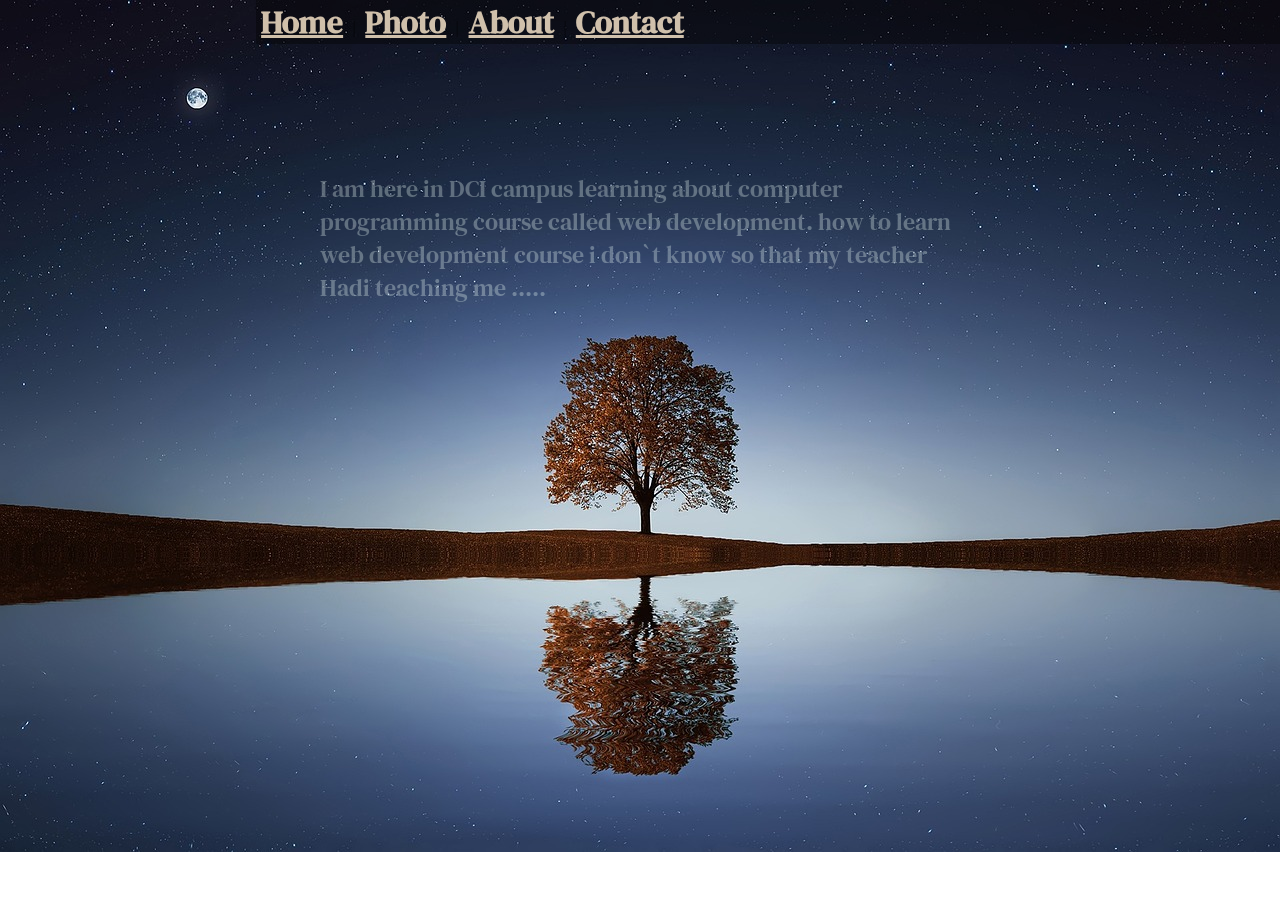
<file: index.html>
<!DOCTYPE html>
<html>
  <head>
    <title>final project</title>
    <meta charset="utf-8" />
    <link rel="stylesheet" href="./css/mystyle.css" type="text/css" />
    <link
      href="https://fonts.googleapis.com/css?family=DM+Serif+Text&display=swap"
      rel="stylesheet"
    />
  </head>

  <body id="home">
    <div class="nav">
      <a href="#">Home</a> | <a href=" ./html/photo.html">Photo</a> |
      <a href=" ./html/about.html">About</a> |
      <a href=" ./html/contact.html">Contact</a>
    </div>
    <div class="main">
      I am here in DCI campus learning about computer programming course called
      web development. how to learn web development course i don`t know so that
      my teacher Hadi teaching me .....
    </div>
  </body>
</html>
</file>
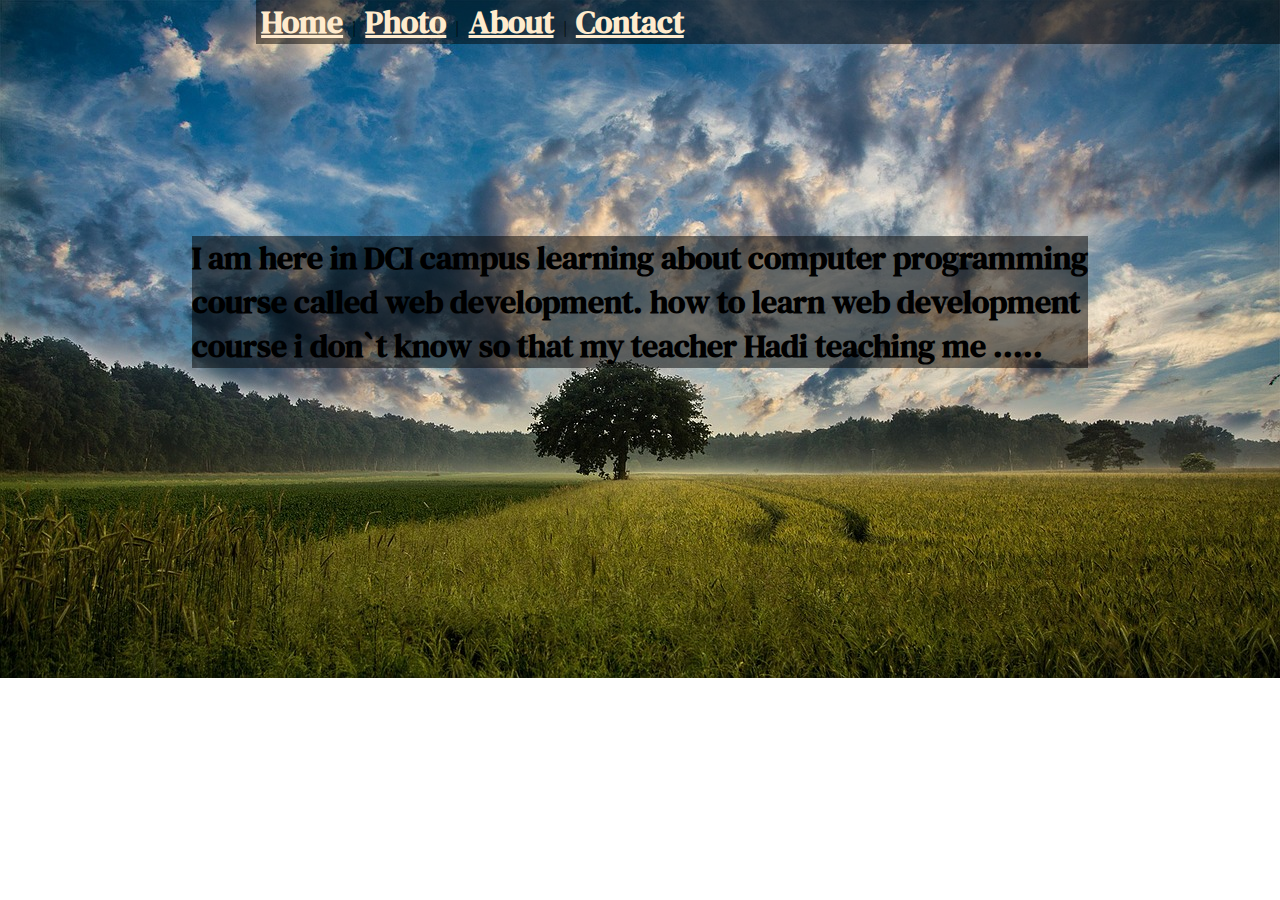
<file: html/about.html>
<!DOCTYPE html>
<head>
  <title>final project</title>
  <meta charset="utf-8" />
  <link rel="stylesheet" href="../css/mystyle.css" type="text/css" />

  <link
      href="https://fonts.googleapis.com/css?family=DM+Serif+Text&display=swap"
      rel="stylesheet"
    />



</head>

<body id="about">
  <div class="nav">
    <a href="../index.html">Home</a> | <a href=" ./Photo.html">Photo</a> |
    <a href=" ./about.html">About</a> |
    <a href=" ./contact.html">Contact</a>
  </div>
  <div id="about-div">
  <h1>I am here in DCI campus learning about computer programming course called
      web development. how to learn web development course i don`t know so that my
      teacher Hadi teaching me .....
    </h1>
  </div>

    
</body>
</html>
</file>
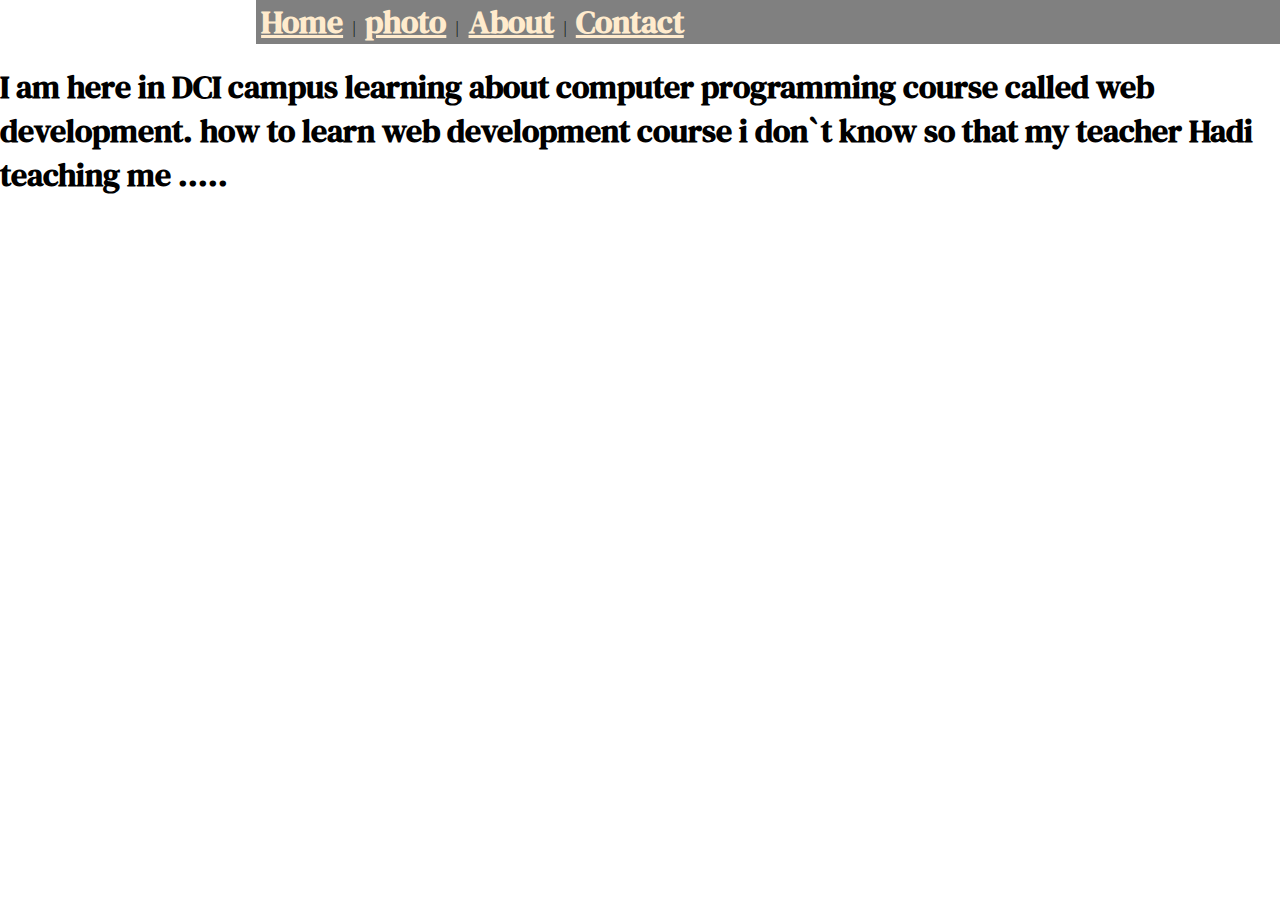
<file: html/aboutme.html>
<!DOCTYPE html>
<head>
  <title>final project</title>
  <meta charset="utf-8" />
  <link rel="stylesheet" href="../css/mystyle.css" type="text/css" />

  <link
      href="https://fonts.googleapis.com/css?family=DM+Serif+Text&display=swap"
      rel="stylesheet"
    />



</head>

<body>
  <div class="nav">
    <a href="../index.html">Home</a> | <a href=" ./Photo.html">photo</a> |
    <a href=" ./about.html">About</a> |
    <a href=" ./contact.html">Contact</a>
  </div>
  <h1>I am here in DCI campus learning about computer programming course called
      web development. how to learn web development course i don`t know so that my
      teacher Hadi teaching me .....
    </h1>
</body>
</html>
</file>
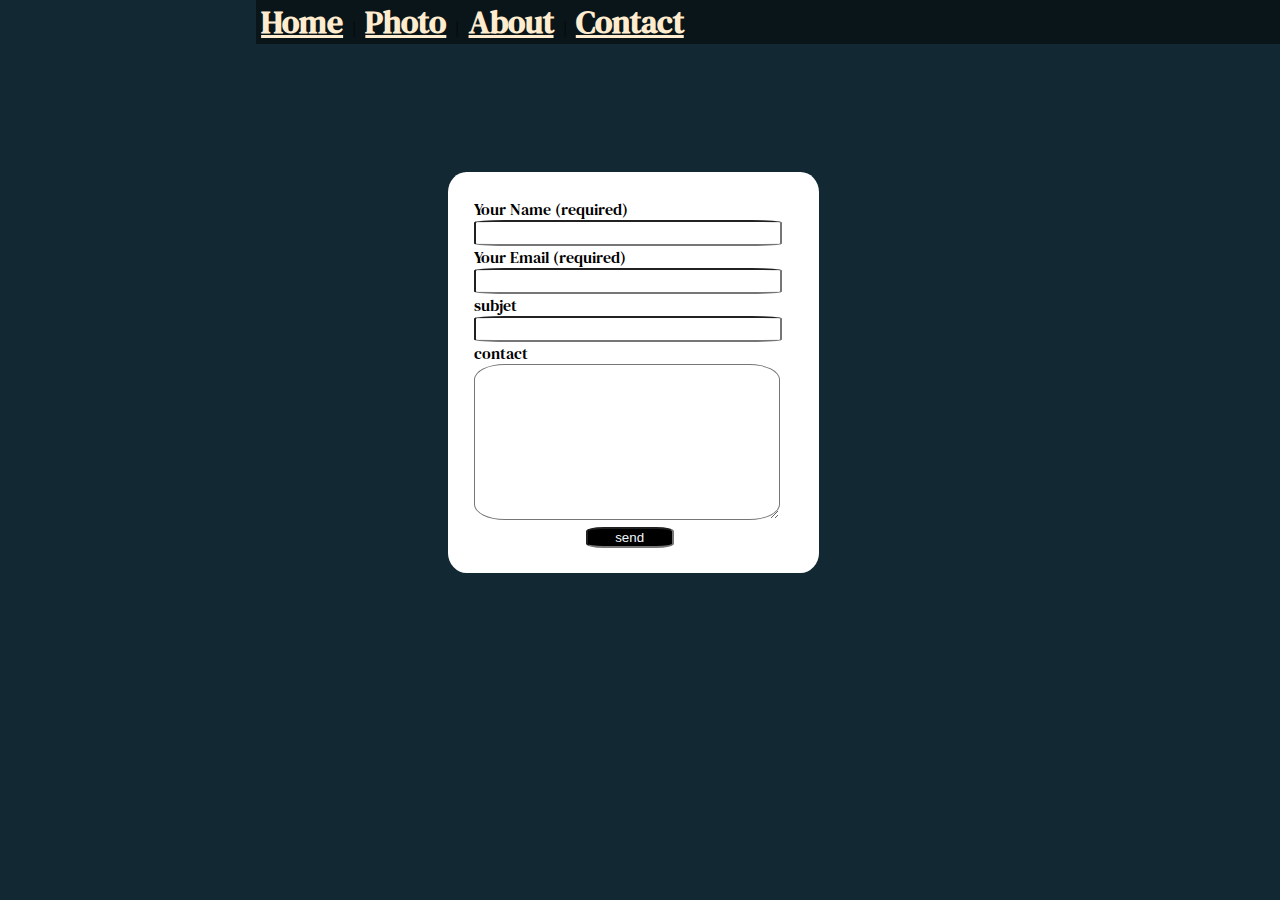
<file: html/contact.html>
<!DOCTYPE html>
<head>
  <title>final project</title>
  <meta charset="utf-8" />
  <link rel="stylesheet" href="../css/mystyle.css" type="text/css" />

  <link
    href="https://fonts.googleapis.com/css?family=DM+Serif+Text&display=swap"
    rel="stylesheet"
  />
</head>

<body id="contact">
  <div class="nav">
    <a href="../index.html">Home</a> | <a href=" ./Photo.html">Photo</a> |
    <a href=" ./about.html">About</a> |
    <a href=" ./Contact.html">Contact</a>
  </div>
  <form class="contact" action="action-page.php">
    <label for="name">Your Name (required)</label> <br />
    <input
      class="input"
      type="text"
      id="name"
      max="20"
      value=""
      required
      placeholder=""
    /><br />
    <label for="Email">Your Email (required)</label> <br />

    <input
      class="input"
      type="text"
      id="Email"
      siz="20"
      value=""
      required
    /><br />
    <label for="sub">subjet</label> <br />
    <input class="input" type="text" id="subject" max="20" value="" /><br />
    <label for=" contact">contact</label> <br />
    <textarea
      class="input2"
      name="contact"
      id=""
      cols="20"
      rows="10"
    ></textarea>
    <br />
    <input class="btn" type="text" value="send" />
  </form>
</body>
</file>
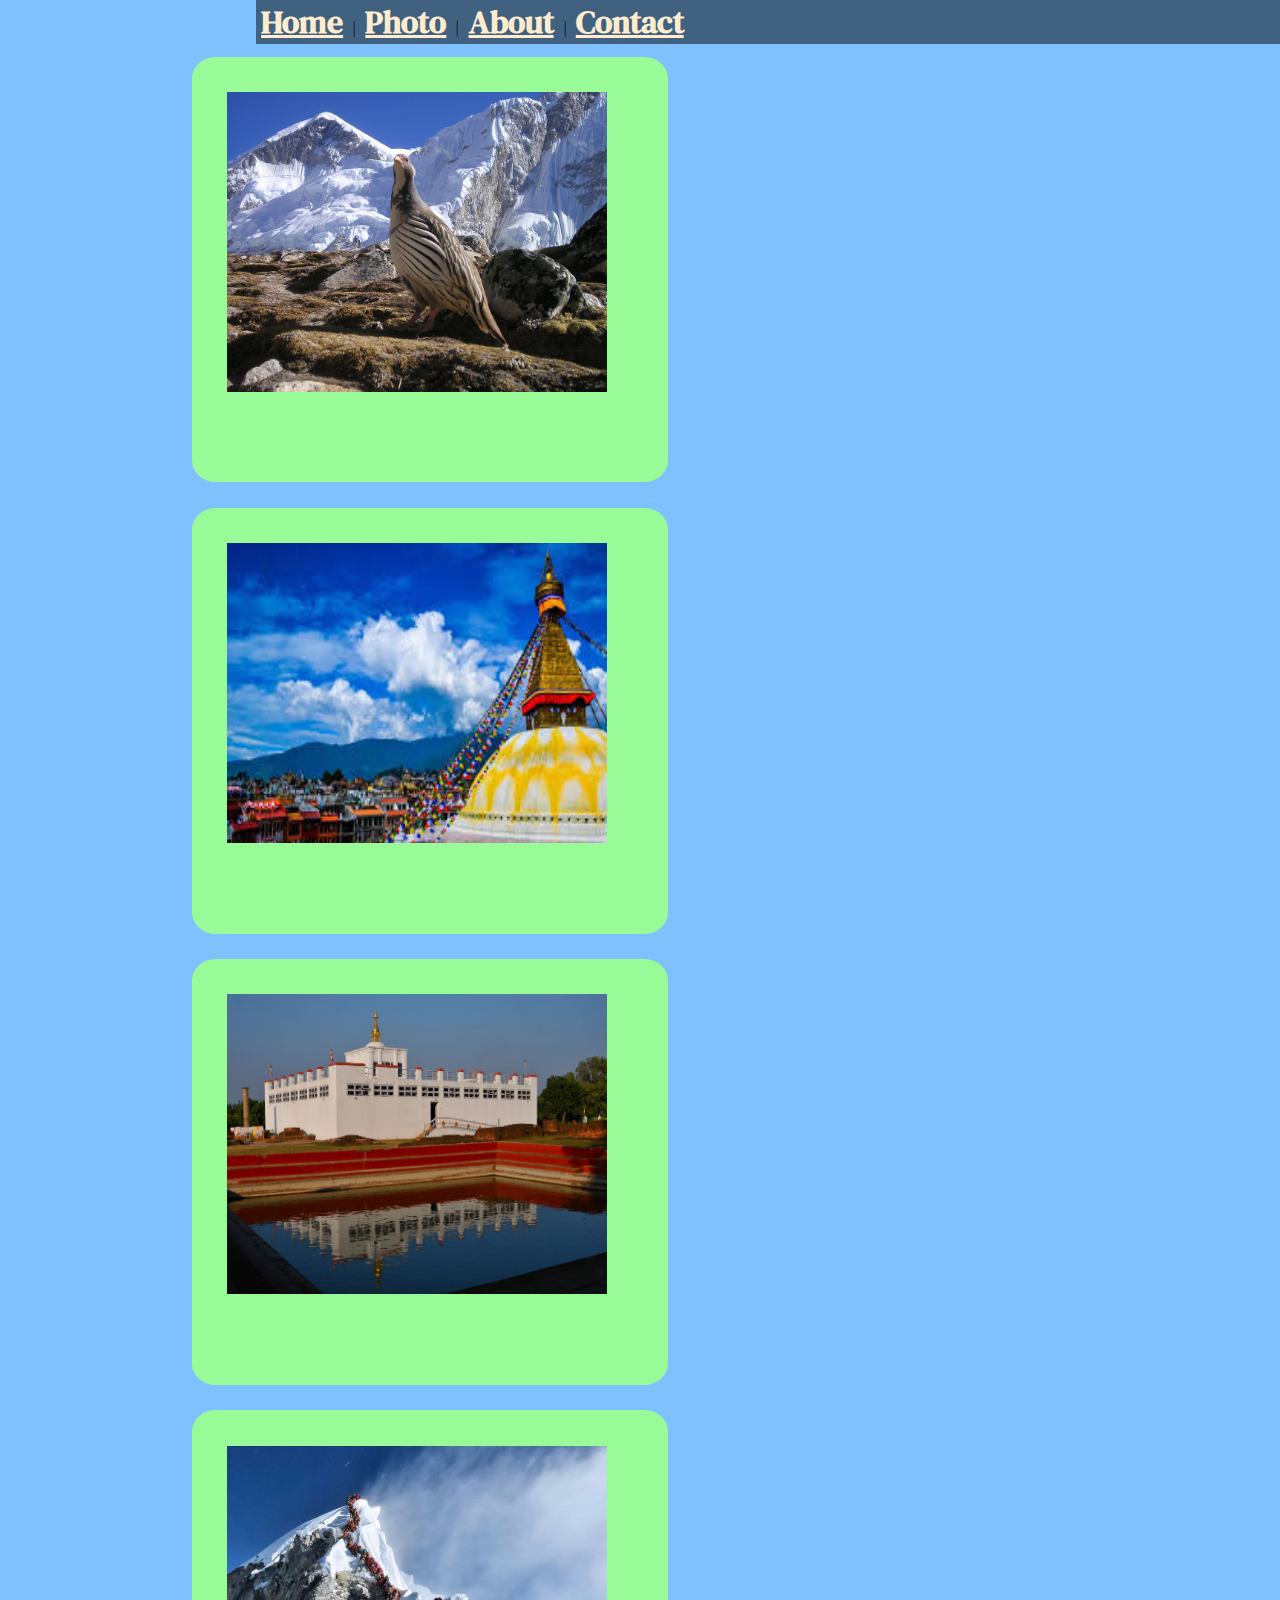
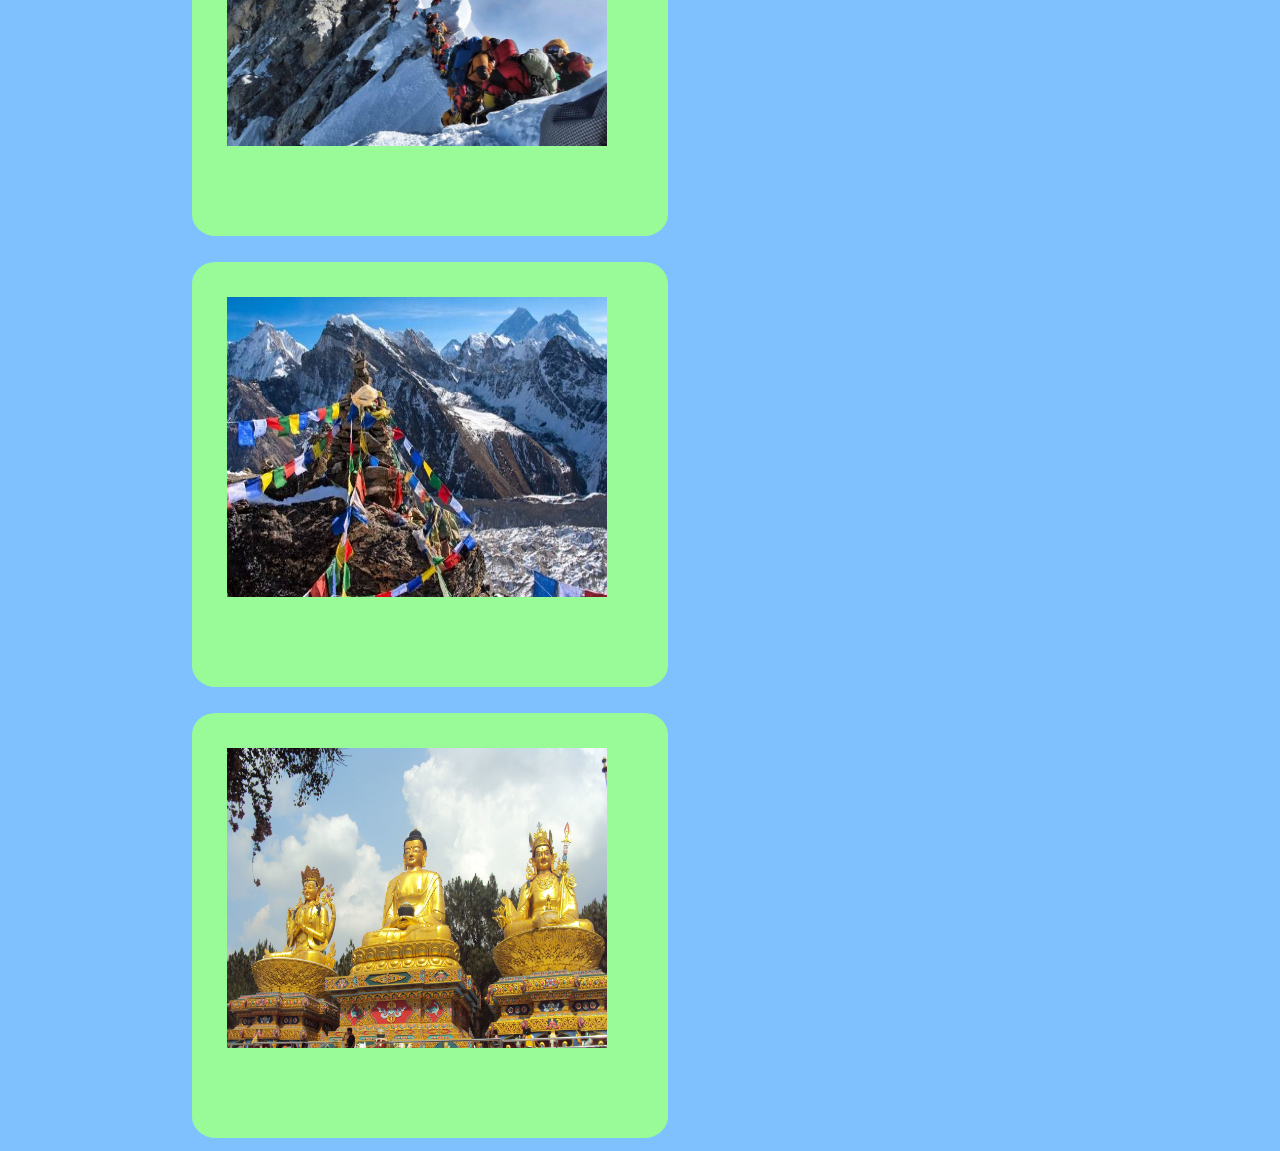
<file: html/photo.html>
<!DOCTYPE html>
<html>
<head>
  <title>final project</title>
  <meta charset="utf-8" />
    <link rel="stylesheet" href="../css/mystyle.css" type="text/css" />

    <link
    href="https://fonts.googleapis.com/css?family=DM+Serif+Text&display=swap"
    rel="stylesheet"
  />


  </head>
</head>

<body id="nav3">
        <div class="nav">
                <a href="../index.html">Home</a> | <a href=" ./Photo.html">Photo</a> |
                <a href=" ./About.html">About</a> |
                <a href=" ./Contact.html">Contact</a>
        </div>
    <div class="pic"> <img src="../img/Danfe.jpg"></div>
 
    <div class="pic"><img src="../img/2.jfif"></div>
        <div class="pic"><img src="../img/Lumbini_Birth_Place_of_Gautam_Buddha-1.jpg"></div>
            <div class="pic"><img src="../img/1-format43.jpg"></div>
                <div class="pic"><img src="../img/5.jpg"></div>
                    <div class="pic"><img src="../img/Lord-Buddha-Kathmandu-Nepal.jpg"></div>

  </body>
</file>
<file: css/mystyle.css>
body {
  margin: 0 auto;
  color: black;

  height: 100%;
  font-family: "DM Serif Text", serif;
}
.main {
  margin: 10% 25% 30% 25%;
  font-size: 1.5rem;
  align-content: center;
  align-items: center;
  color: rgba(240, 255, 249, 0.39);
  text-decoration: none;
}

a:link,
a:visited,
a:active {
  color: blanchedalmond;
  font-weight: bold;
  font-size: 2rem;
  margin: 0.5%;
}
.nav {
  margin-left: 20%;
  background-color: rgba(1, 1, 1, 0.5);
}

.contact {
  margin-left: 35%;
  margin-top: 10%;
  background-color: white;
  width: 320px;
  padding: 2%;
  align-content: center;
  border-radius: 5%;
}

#contact {
  background-color: #122833;
}

#about {
  background-image: url(../img/tree.jpg);
  background-repeat: no-repeat;
  background-size: 100%;
}
#about-div {
  margin: 15%;
  background-color: rgba(1, 1, 1, 0.5);
}
.input {
  width: 300px;
  height: 20px;
  border-radius: 10%;
}

.input2 {
  width: 300px;
  border-radius: 10%;
}

.btn {
  width: 80px;
  height: 15px;
  margin-left: 35%;
  text-align: center;
  color: aliceblue;
  background-color: black;
  border-radius: 20%;
}
#home {
  background-image: url(../img/photo12.jpg);
  background-repeat: no-repeat;
  background-size: contain;
  background-size: cover;
  filter: opacity(0.8);
}
img {
  width: 380px;
  height: 300px;
  padding: 3%;
  margin: 2%;
}
.pic {
  display: inline-flex;
  margin: 1%;
  padding: 1%;
  width: 450px;
  height: 400px;
  border: 3px solid none;
  background-color: palegreen;
  margin-left: 15%;

  border-radius: 5%;
}

#nav3 {
  background-color: rgba(0, 132, 255, 0.5);
}
</file>
